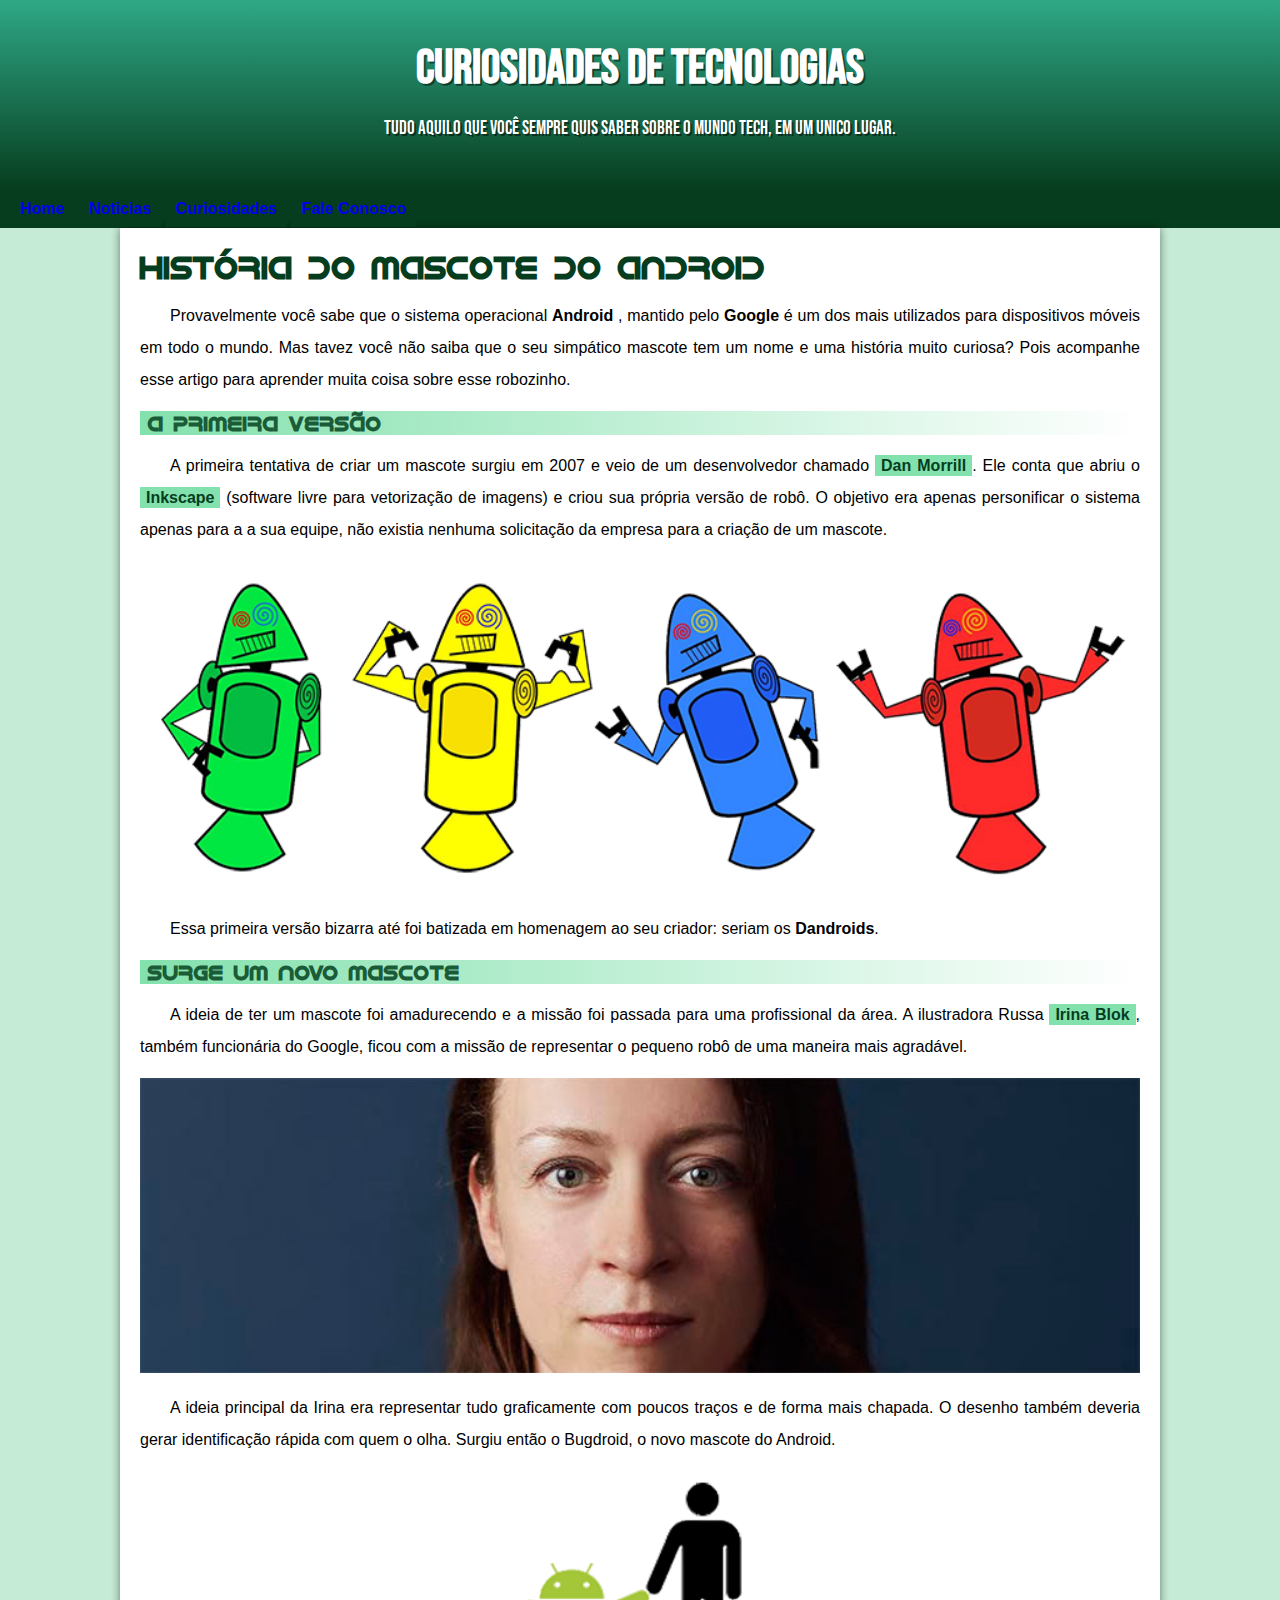
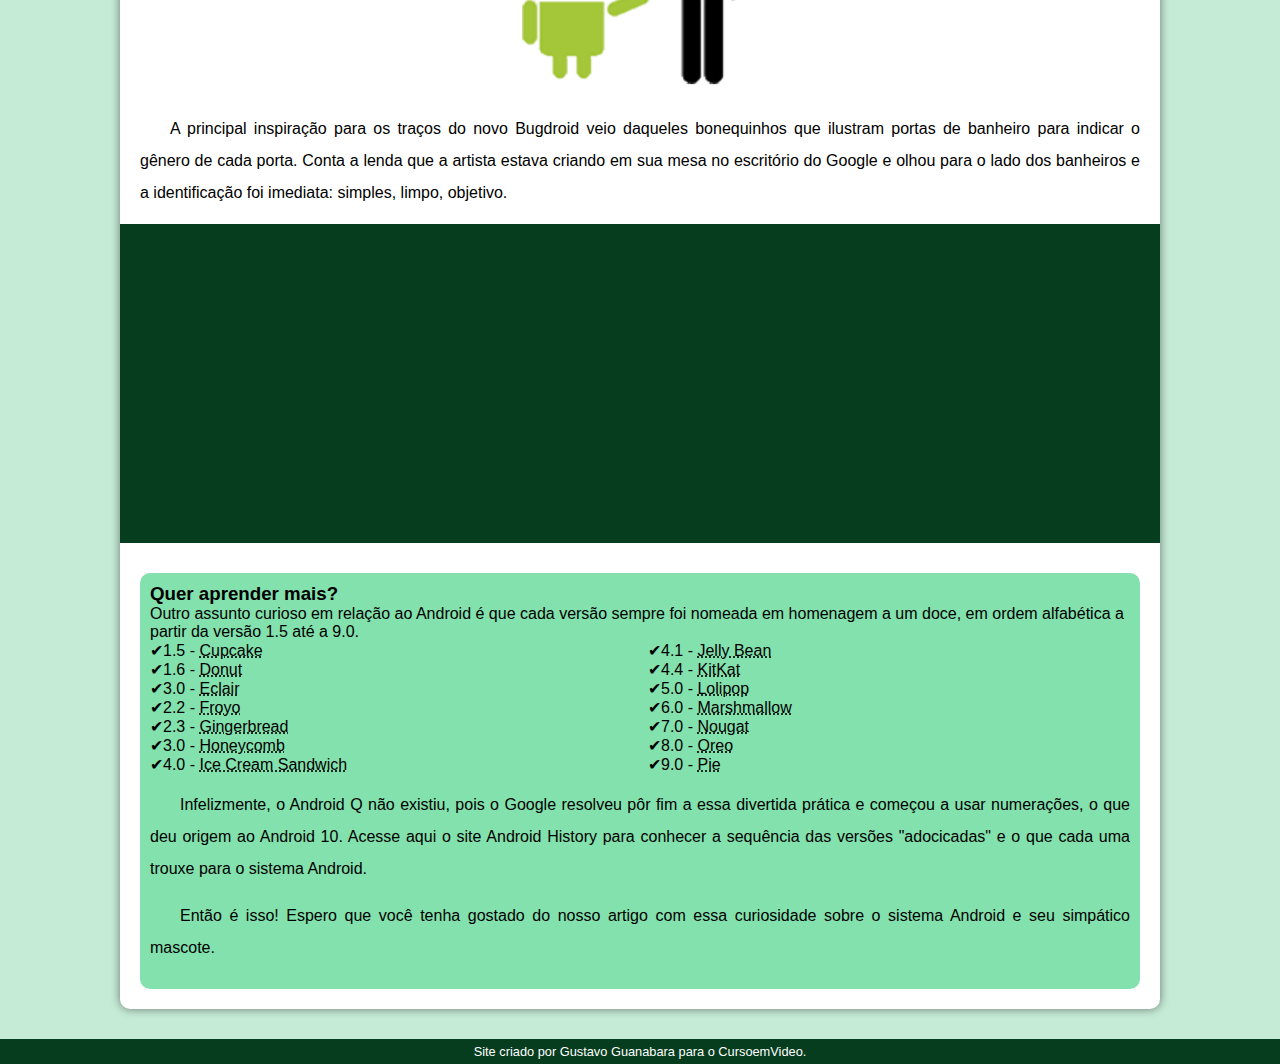
<file: index.html>
<!DOCTYPE html>
<html lang="en">
<head>
    <meta charset="UTF-8">
    <meta name="viewport" content="width=device-width, initial-scale=1.0">
    <title>Como surgiu o mascote do Android?</title>
    <link rel="shortcut icon" href="imagens/favicon.ico" type="image/x-icon">
    <link rel="stylesheet" href="estilo/style.css">
</head>
<body>
    <header>
        <h1>Curiosidades de tecnologias</h1>
        <p>Tudo aquilo que você sempre quis saber sobre o mundo Tech, em um unico lugar.</p>
    </header>
    <nav>
        <a href="#">Home</a>
        <a href="#">Noticias</a>
        <a href="#">Curiosidades</a>
        <a href="#">Fale Conosco</a>
    </nav>
    <main>
        <article>
            <h1>História do Mascote do Android</h1>

            <p>Provavelmente você sabe que o sistema operacional <strong>Android</strong> , mantido pelo <strong>Google</strong> é um dos mais utilizados para dispositivos móveis em todo o mundo. Mas tavez você não saiba que o seu simpático mascote tem um nome e uma história muito curiosa? Pois acompanhe esse artigo para aprender muita coisa sobre esse robozinho.</p>

            <h2>A primeira versão</h2>

            <p>A primeira tentativa de criar um mascote surgiu em 2007 e veio de um desenvolvedor chamado <a href="https://androidcommunity.com/dan-morrill-shows-us-the-android-mascot-that-almost-was-20130103/" target="_blank">Dan Morrill</a>. Ele conta que abriu o <a href="https://inkscape.org/pt-br/" target="_blank">Inkscape</a> (software livre para vetorização de imagens) e criou sua própria versão de robô. O objetivo era apenas personificar o sistema apenas para a a sua equipe, não existia nenhuma solicitação da empresa para a criação de um mascote.</p>

            <picture>
                <source media="(max-width: 670px)" srcset="imagens/dan-droids-pq.png">
                <img src="imagens/dan-droids.png" alt="Primeiro Mascote do Android">
            </picture>

            <p>Essa primeira versão bizarra até foi batizada em homenagem ao seu criador: seriam os <strong>Dandroids</strong>.</p>

            <h2>Surge um novo mascote</h2>

            <p>A ideia de ter um mascote foi amadurecendo e a missão foi passada para uma profissional da área. A ilustradora Russa <a href="https://www.irinablok.com/" target="_blank">Irina Blok</a>, também funcionária do Google, ficou com a missão de representar o pequeno robô de uma maneira mais agradável.</p>

            
            
            <picture>
                <source media="(max-width: 670px)" srcset="imagens/irina-blok-pq.jpg">
                <img src="imagens/irina-blok.jpg" alt="Irina Blok, criadora do Bugdroid">
            </picture>
            

            <p>A ideia principal da Irina era representar tudo graficamente com poucos traços e de forma mais chapada. O desenho também deveria gerar identificação rápida com quem o olha. Surgiu então o Bugdroid, o novo mascote do Android.</p>

            <img src="imagens/bugdroid.png" class="pequena" alt="">

            <p>A principal inspiração para os traços do novo Bugdroid veio daqueles bonequinhos que ilustram portas de banheiro para indicar o gênero de cada porta. Conta a lenda que a artista estava criando em sua mesa no escritório do Google e olhou para o lado dos banheiros e a identificação foi imediata: simples, limpo, objetivo.</p>

            <div class="video">
                <iframe width="560" height="315" src="https://www.youtube.com/embed/l2UDgpLz20M?si=whXix2BV2KOj8uE6" title="YouTube video player" frameborder="0" allow="accelerometer; autoplay; clipboard-write; encrypted-media; gyroscope; picture-in-picture; web-share" referrerpolicy="strict-origin-when-cross-origin" allowfullscreen></iframe>
            </div>

            
            <aside>
                <h3>Quer aprender mais?</h3>

                Outro assunto curioso em relação ao Android é que cada versão sempre foi nomeada em homenagem a um doce, em ordem alfabética a partir da versão 1.5 até a 9.0.
                <ul>
                    <li>1.5 - <abbr title="Bolinho">Cupcake</abbr></li>
                    <li>1.6 - <abbr title="Rosquinha">Donut</abbr></li>
                    <li>3.0 - <abbr title="Bomba de chocolate">Eclair</abbr></li>
                    <li>2.2 - <abbr title="Iogurte congelado">Froyo</abbr></li>
                    <li>2.3 - <abbr title="Biscoito de gengibre">Gingerbread</abbr></li>
                    <li>3.0 - <abbr title="Favo de mel">Honeycomb</abbr></li>
                    <li>4.0 - <abbr title="Sanduíche de sorvete">Ice Cream Sandwich</abbr></li>
                    <li>4.1 - <abbr title="Jujuba">Jelly Bean</abbr></li>
                    <li>4.4 - <abbr title="KitKat">KitKat</abbr></li>
                    <li>5.0 - <abbr title="Pirulito">Lolipop</abbr></li>
                    <li>6.0 - <abbr title="Marshmallow">Marshmallow</abbr></li>
                    <li>7.0 - <abbr title="Nougat">Nougat</abbr></li>
                    <li>8.0 - <abbr title="Oreo">Oreo</abbr></li>
                    <li>9.0 - <abbr title="Torta">Pie</abbr></li>
                </ul>
                <p>
                    Infelizmente, o Android Q não existiu, pois o Google resolveu pôr fim a essa divertida prática e começou a usar numerações, o que deu origem ao Android 10.
                    Acesse aqui o site Android History para conhecer a sequência das versões "adocicadas" e o que cada uma trouxe para o sistema Android.
                </p>
                
                <p>Então é isso! Espero que você tenha gostado do nosso artigo com essa curiosidade sobre o sistema Android e seu simpático mascote.</p>
            </aside>
        </article>
    </main>
    <footer>
        Site criado por Gustavo Guanabara para o CursoemVideo.
    </footer>
    
</body>
</html>
</file>
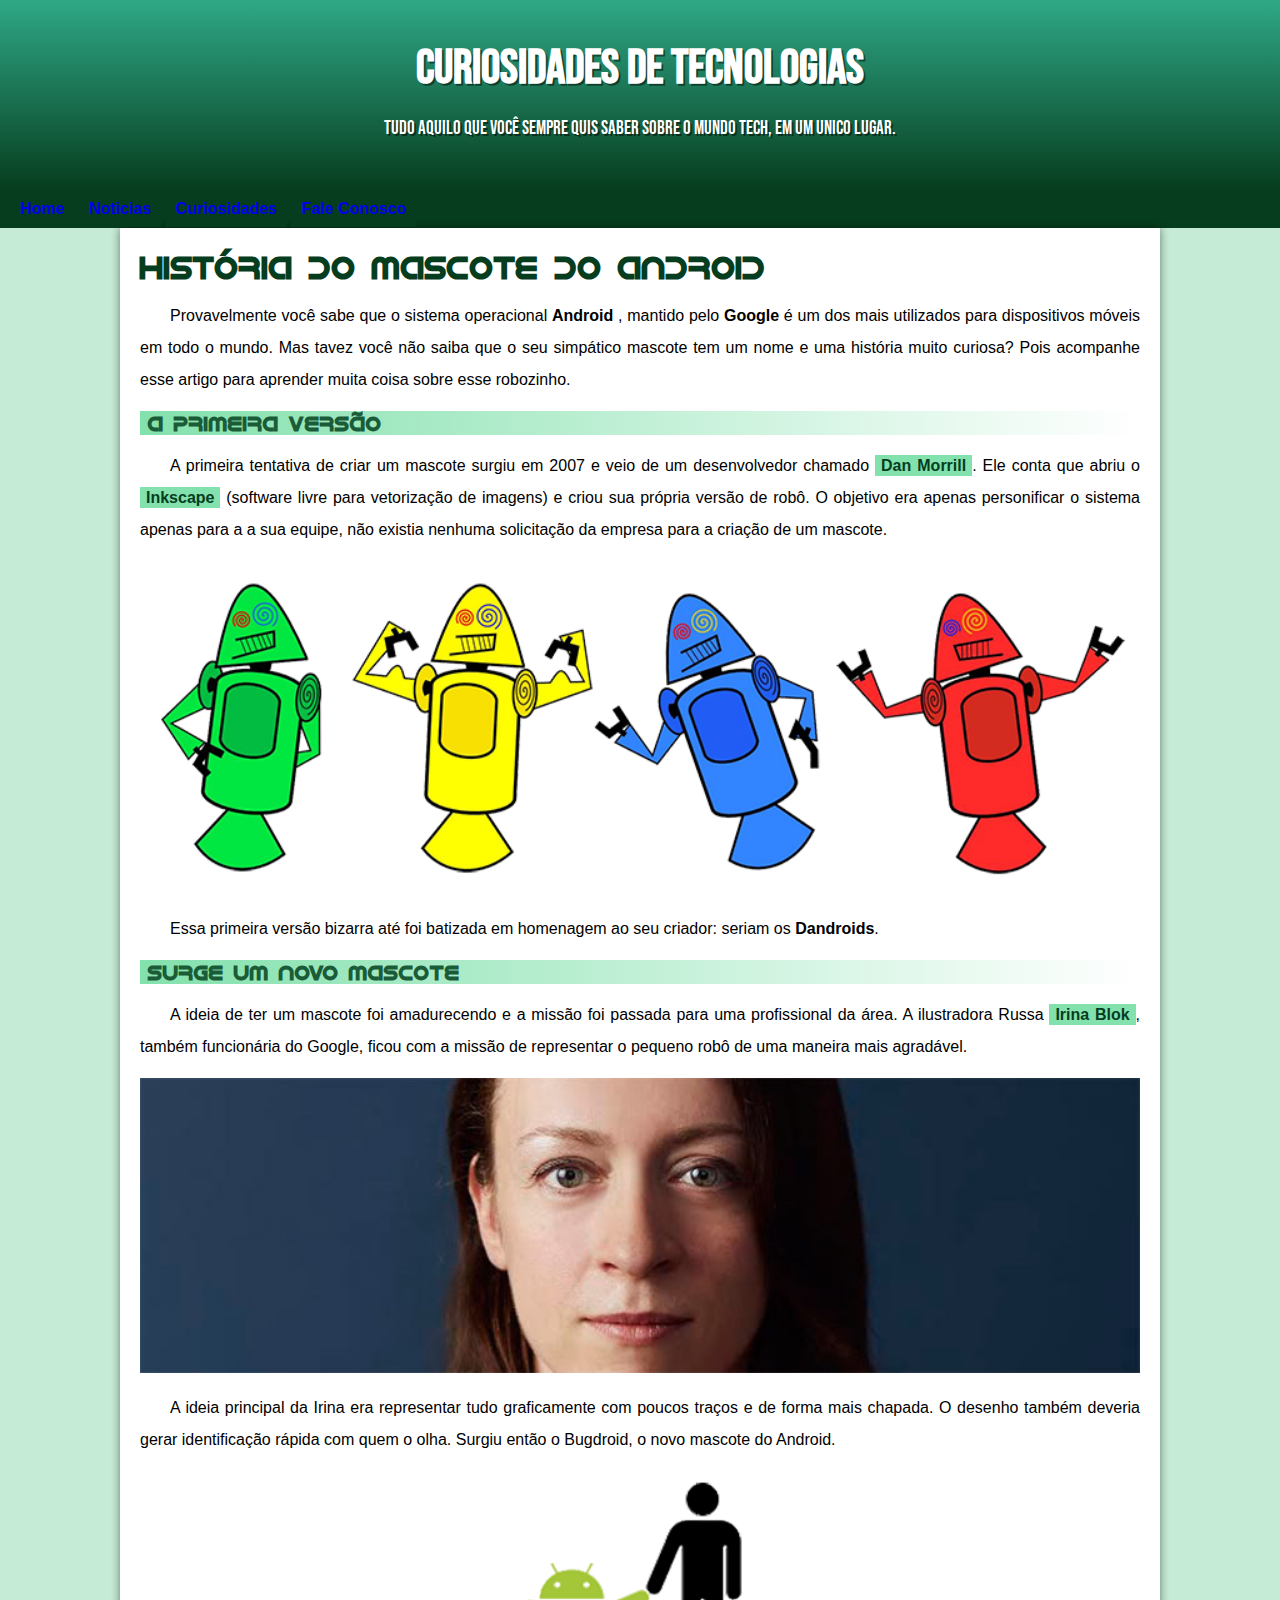
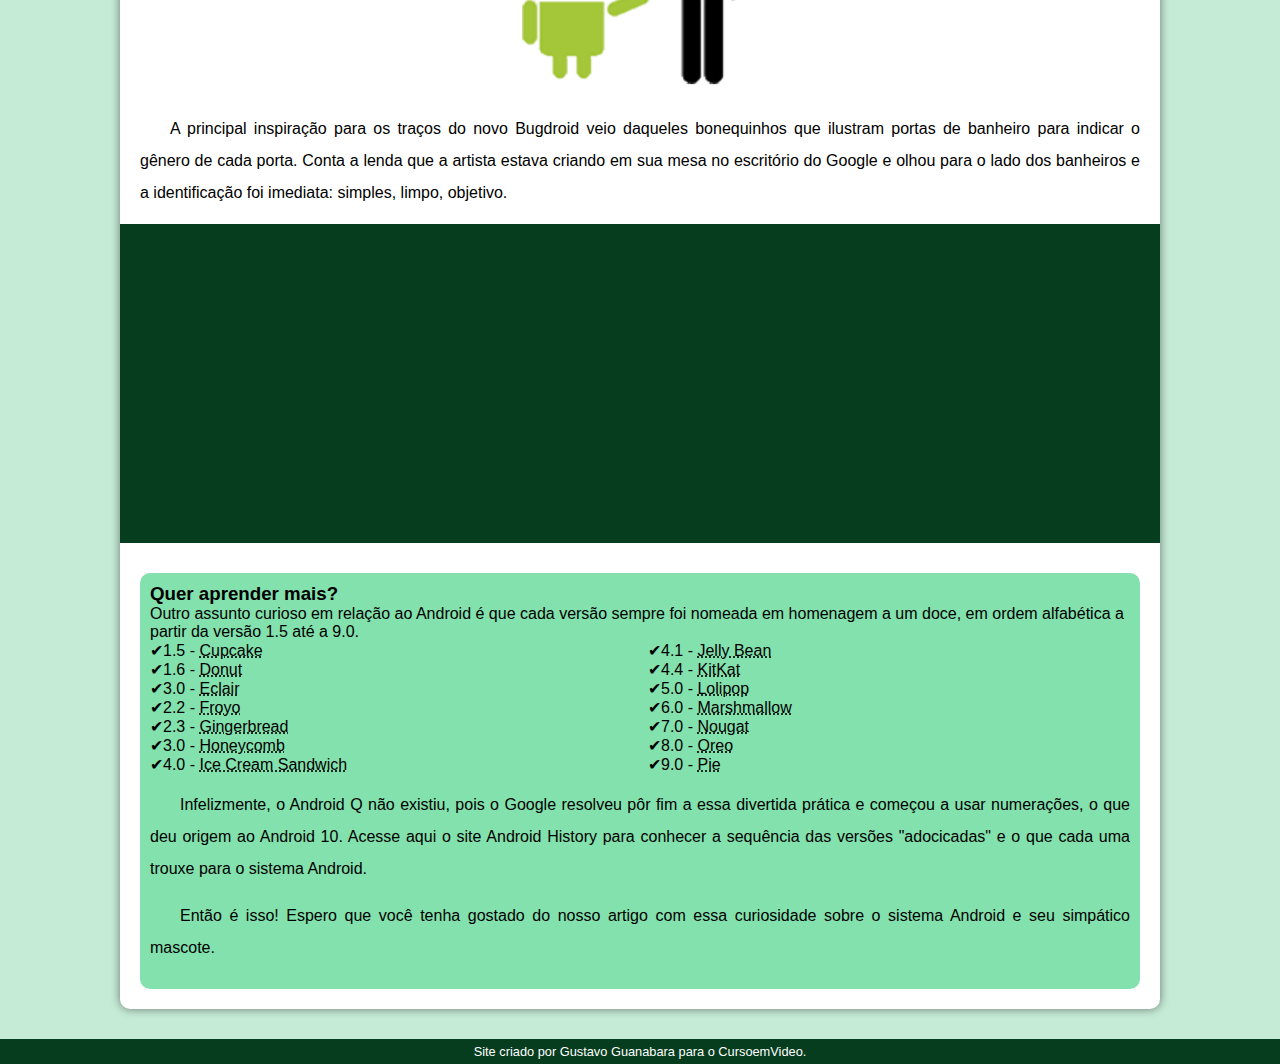
<file: index.html.html>
<!DOCTYPE html>
<html lang="en">
<head>
    <meta charset="UTF-8">
    <meta name="viewport" content="width=device-width, initial-scale=1.0">
    <title>Como surgiu o mascote do Android?</title>
    <link rel="shortcut icon" href="imagens/favicon.ico" type="image/x-icon">
    <link rel="stylesheet" href="estilo/style.css">
</head>
<body>
    <header>
        <h1>Curiosidades de tecnologias</h1>
        <p>Tudo aquilo que você sempre quis saber sobre o mundo Tech, em um unico lugar.</p>
    </header>
    <nav>
        <a href="#">Home</a>
        <a href="#">Noticias</a>
        <a href="#">Curiosidades</a>
        <a href="#">Fale Conosco</a>
    </nav>
    <main>
        <article>
            <h1>História do Mascote do Android</h1>

            <p>Provavelmente você sabe que o sistema operacional <strong>Android</strong> , mantido pelo <strong>Google</strong> é um dos mais utilizados para dispositivos móveis em todo o mundo. Mas tavez você não saiba que o seu simpático mascote tem um nome e uma história muito curiosa? Pois acompanhe esse artigo para aprender muita coisa sobre esse robozinho.</p>

            <h2>A primeira versão</h2>

            <p>A primeira tentativa de criar um mascote surgiu em 2007 e veio de um desenvolvedor chamado <a href="https://androidcommunity.com/dan-morrill-shows-us-the-android-mascot-that-almost-was-20130103/" target="_blank">Dan Morrill</a>. Ele conta que abriu o <a href="https://inkscape.org/pt-br/" target="_blank">Inkscape</a> (software livre para vetorização de imagens) e criou sua própria versão de robô. O objetivo era apenas personificar o sistema apenas para a a sua equipe, não existia nenhuma solicitação da empresa para a criação de um mascote.</p>

            <picture>
                <source media="(max-width: 670px)" srcset="imagens/dan-droids-pq.png">
                <img src="imagens/dan-droids.png" alt="Primeiro Mascote do Android">
            </picture>

            <p>Essa primeira versão bizarra até foi batizada em homenagem ao seu criador: seriam os <strong>Dandroids</strong>.</p>

            <h2>Surge um novo mascote</h2>

            <p>A ideia de ter um mascote foi amadurecendo e a missão foi passada para uma profissional da área. A ilustradora Russa <a href="https://www.irinablok.com/" target="_blank">Irina Blok</a>, também funcionária do Google, ficou com a missão de representar o pequeno robô de uma maneira mais agradável.</p>

            
            
            <picture>
                <source media="(max-width: 670px)" srcset="imagens/irina-blok-pq.jpg">
                <img src="imagens/irina-blok.jpg" alt="Irina Blok, criadora do Bugdroid">
            </picture>
            

            <p>A ideia principal da Irina era representar tudo graficamente com poucos traços e de forma mais chapada. O desenho também deveria gerar identificação rápida com quem o olha. Surgiu então o Bugdroid, o novo mascote do Android.</p>

            <img src="imagens/bugdroid.png" class="pequena" alt="">

            <p>A principal inspiração para os traços do novo Bugdroid veio daqueles bonequinhos que ilustram portas de banheiro para indicar o gênero de cada porta. Conta a lenda que a artista estava criando em sua mesa no escritório do Google e olhou para o lado dos banheiros e a identificação foi imediata: simples, limpo, objetivo.</p>

            <div class="video">
                <iframe width="560" height="315" src="https://www.youtube.com/embed/l2UDgpLz20M?si=whXix2BV2KOj8uE6" title="YouTube video player" frameborder="0" allow="accelerometer; autoplay; clipboard-write; encrypted-media; gyroscope; picture-in-picture; web-share" referrerpolicy="strict-origin-when-cross-origin" allowfullscreen></iframe>
            </div>

            
            <aside>
                <h3>Quer aprender mais?</h3>

                Outro assunto curioso em relação ao Android é que cada versão sempre foi nomeada em homenagem a um doce, em ordem alfabética a partir da versão 1.5 até a 9.0.
                <ul>
                    <li>1.5 - <abbr title="Bolinho">Cupcake</abbr></li>
                    <li>1.6 - <abbr title="Rosquinha">Donut</abbr></li>
                    <li>3.0 - <abbr title="Bomba de chocolate">Eclair</abbr></li>
                    <li>2.2 - <abbr title="Iogurte congelado">Froyo</abbr></li>
                    <li>2.3 - <abbr title="Biscoito de gengibre">Gingerbread</abbr></li>
                    <li>3.0 - <abbr title="Favo de mel">Honeycomb</abbr></li>
                    <li>4.0 - <abbr title="Sanduíche de sorvete">Ice Cream Sandwich</abbr></li>
                    <li>4.1 - <abbr title="Jujuba">Jelly Bean</abbr></li>
                    <li>4.4 - <abbr title="KitKat">KitKat</abbr></li>
                    <li>5.0 - <abbr title="Pirulito">Lolipop</abbr></li>
                    <li>6.0 - <abbr title="Marshmallow">Marshmallow</abbr></li>
                    <li>7.0 - <abbr title="Nougat">Nougat</abbr></li>
                    <li>8.0 - <abbr title="Oreo">Oreo</abbr></li>
                    <li>9.0 - <abbr title="Torta">Pie</abbr></li>
                </ul>
                <p>
                    Infelizmente, o Android Q não existiu, pois o Google resolveu pôr fim a essa divertida prática e começou a usar numerações, o que deu origem ao Android 10.
                    Acesse aqui o site Android History para conhecer a sequência das versões "adocicadas" e o que cada uma trouxe para o sistema Android.
                </p>
                
                <p>Então é isso! Espero que você tenha gostado do nosso artigo com essa curiosidade sobre o sistema Android e seu simpático mascote.</p>
            </aside>
        </article>
    </main>
    <footer>
        Site criado por Gustavo Guanabara para o CursoemVideo.
    </footer>
    
</body>
</html>
</file>
<file: estilo/style.css>
@charset "UTF-8";

@import url('https://fonts.googleapis.com/css2?family=Bebas+Neue&display=swap');

@font-face {
    font-family: 'Android';
    src: url('../fontes/idroid.otf') format('opentype');
    font-weight: normal;
}


body {
    background-color: var(--cor0);
    font-family: var(--fonte-padrao);
}

:root {
    --cor0: #c5ebd6;
    --cor1: #83e1ad;
    --cor2: #3ddc84;
    --cor3: #2fa886;
    --cor4: #1a5c37;
    --cor5: #063d1e;

    --fonte-padrao: Arial, Verdana, helvetica, sans-serif;
    --fonte-destaque: 'Bebas Neue', cursive;
    --fonte-android: 'Android', cursive;
}

header {
    background-image: linear-gradient(to bottom, var(--cor3), var(--cor5));
    min-height: 150px;
    text-align: center;
    padding-top: 40px;
}

header > p {
    color: white;
    font-family: var(--fonte-destaque);
    font-size: 1.2em;
    max-width: 600px;
    padding-right: 10px;
    padding-left: 10px;
    margin: auto;
    text-shadow: 2px 2px 0px rgba(0, 0, 0, 0.473);
}

nav {
    background-color: var(--cor5);
    padding: 10px;
    box-shadow: 0px 7px 7px rgba(0, 0, 0, 0, 192);
}

nav > a {
    background-color: var(--cor5);
    padding: 10px;
    text-decoration: none;
    font-weight: bold;
    transition-duration: .5s;
}

nav > a:hover {
    background-color: var(--cor3);
    color: var(--cor5);
}

main {
    min-width: 300px;
    max-width: 1000px;
    margin: auto;
    margin-bottom: 30px;
    padding: 20px;
    background-color: white;
    box-shadow: 0px 0px 10px rgba(0, 0, 0, 0.486);
    border-bottom-left-radius: 10px;
    border-bottom-right-radius: 10px;
}

header > h1 {
    color: white;
    font-family: var(--fonte-destaque);
    font-size: 3em;
    margin-bottom: 20px;
    text-shadow: 2px 2px 0px rgba(0, 0, 0, 0.473);
}

main h1 {
    color: var(--cor5);
    font-family: var(--fonte-android);
}

main h2 {
    font-family: var(--fonte-android);
    color: var(--cor4);
    font-size: 1.3em;
    background-image: linear-gradient(to right, var(--cor1), transparent);
    text-indent: 8px;
}

main img {
    width: 100%;
}

main img.pequena {
    max-width: 350px;
    display: block;
    margin: auto;
}

footer {
    background-color: var(--cor5);
    color: white;
    text-align: center;
    font-size: 0.8em;
    padding: 5px;
}

footer a {
    color: white;
    font-weight: bolder;
    text-decoration: none;
}

footer a:hover {
    text-decoration: underline;
    color: var(--cor1);
}

* {
    margin: 0px;
    padding: 0px;
}

main p {
    margin: 15px 0px;
    text-align: justify;
    text-indent: 30px;
    font-size: 1em;
    line-height: 2em;
}

main a {
    text-decoration: none;
    font-weight: bold;
    color: var(--cor5);
    background-color: var(--cor1);
    padding: 2px 6px;
}

main a:hover {
    text-decoration: underline;
    color: var(--cor4);
}

aside {
    background-color: var(--cor1);
    padding: 10px;
    border-radius: 10px;
}

aside > ul {
    list-style-type: '\2714';
    list-style-position: inside;
    columns: 2;
}

div.video {
    background-color: var(--cor5);
    margin: 0px -20px 30px -20px;
}
</file>
